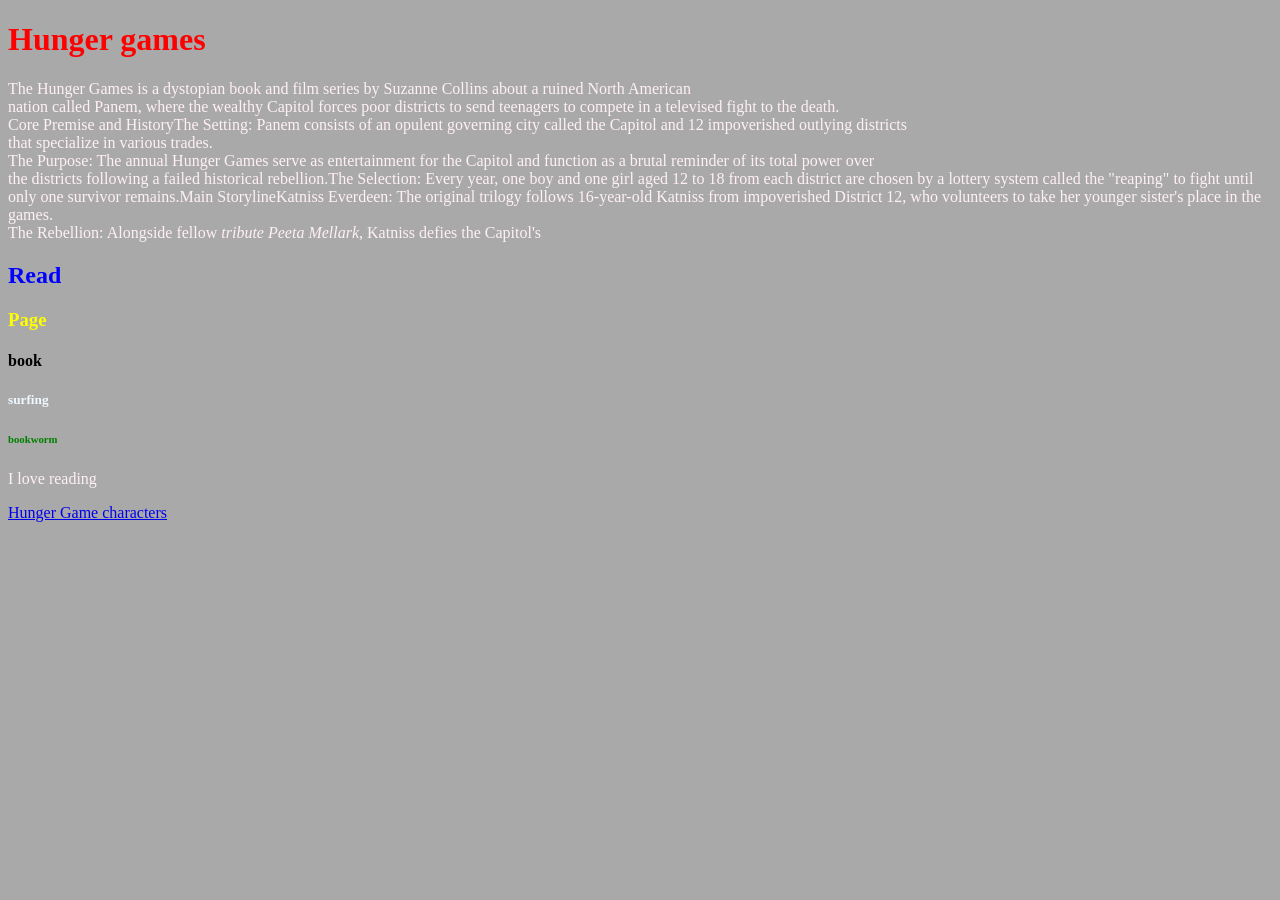
<file: index.html>
<!DOCTYPE html>
<html lang="en">
<head>
    <meta charset="UTF-8">
    <meta name="viewport" content="width=device-width, initial-scale=1.0">
    <link rel="stylesheet" href= "style.css">
    <title>My First page</title>
</head>
<body>
  <h1><strong>Hunger games</strong></h1>
  <p>The Hunger Games is a dystopian book and film series by Suzanne Collins about a ruined North American <br>
     nation called Panem, where the wealthy Capitol forces poor districts to send teenagers to compete in a televised fight to the death. <br>
     Core Premise and HistoryThe Setting: Panem consists of an opulent governing city called the Capitol and 12 impoverished outlying districts <br> 
     that specialize in various trades.<br>The Purpose: The annual Hunger Games serve as entertainment for the Capitol and function as a brutal reminder of its total power over <br>
     the districts following a failed historical rebellion.The Selection: Every year, one boy and one girl aged 12 to 18 from each district are chosen by a lottery system called the "reaping" to fight until <br>
      only one survivor remains.Main StorylineKatniss Everdeen: The original trilogy follows 16-year-old Katniss from impoverished District 12, who volunteers to take her younger sister's place in the games.<br> 
    The Rebellion: Alongside fellow <em>tribute Peeta Mellark,</em> Katniss defies the Capitol's</p>
  <h2>Read</h2>
  <h3>Page</h3>
  <h4>book</h4>
  <h5>surfing</h5>
  <h6>bookworm</h6>
  <p>I love reading</p>
  <a href="characters.html">Hunger Game characters</a>
</body>
</html>
</file>
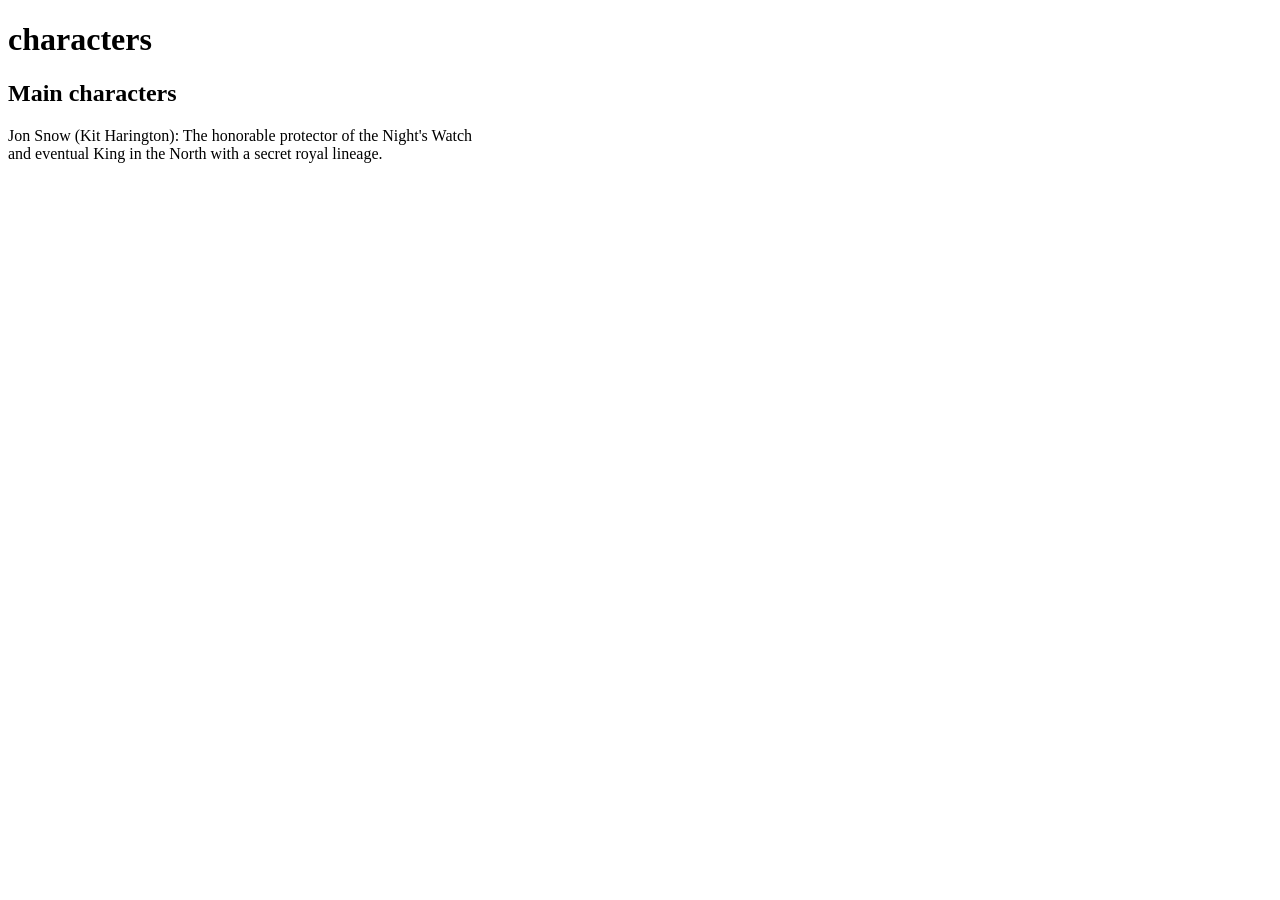
<file: characters.html>
<!DOCTYPE html>
<html lang="en">
<head>
    <meta charset="UTF-8">
    <meta name="viewport" content="width=device-width, initial-scale=1.0">
    <title>characters</title>
</head>
<body>
    
</body>
</html>
<h1>characters</h1>
<h2>Main characters</h2>
<p>Jon Snow (Kit Harington): The honorable protector of the Night's Watch <br>
    and eventual King in the North with a secret royal lineage.</p>
    <img src="[data-uri]"
</file>
<file: style.css>
h1{
    color:red;
}
h2{
    color:blue;
}
h3{
    color:yellow;
}
h4{
    color:black;
}
h5{
    color:aliceblue;
}
h6{
    color:green;
}
p{
    color:lavenderblush;
}
body{
    background-color: darkgray;
}
</file>
